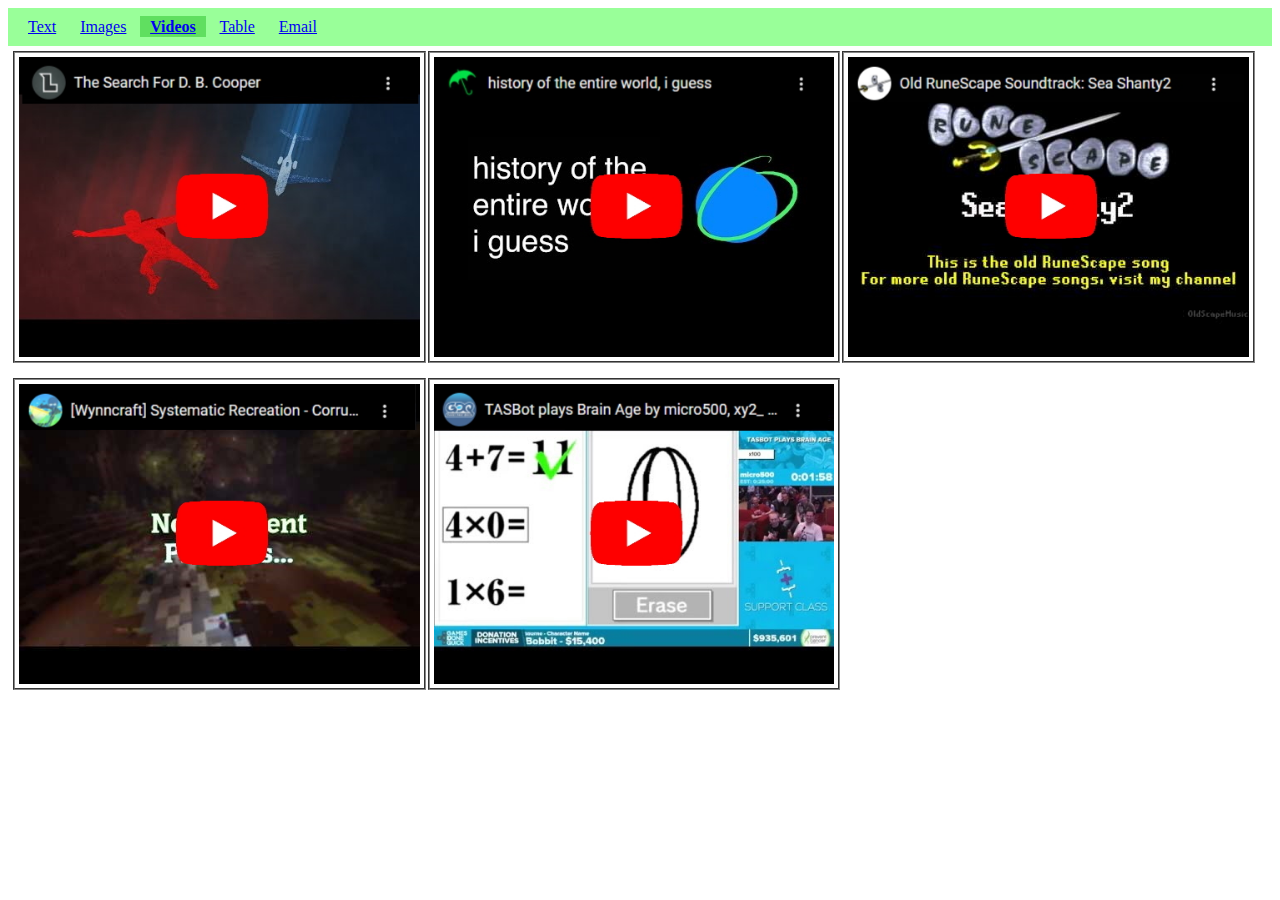
<file: videos.html>
<!DOCTYPE html>

<html>
    <head>
        <link rel="stylesheet" href="css/general.css">
        <link rel="stylesheet" href="css/videos.css">
        <title>Videos</title>
    </head>
    <body>
        <nav id="navBar">
            <a href="text.html">Text</a>
            <a href="images.html">Images</a>
            <a href="videos.html" class="activeTab">Videos</a>
            <a href="table.html">Table</a>
            <a href="email.html">Email</a>
        </nav>

        <div id="videosGallery">
            <div class="videosDiv">
                <img src="videoThumbnails/dbcooper.jpg" alt="Video 1" class="videosPageVideo" id="https://www.youtube.com/embed/CbUjuwhQPKs">
            </div>
            <div class="videosDiv">
                <img src="videoThumbnails/history.jpg" alt="Video 2" class="videosPageVideo" id="https://www.youtube.com/embed/xuCn8ux2gbs">
            </div>
            <div class="videosDiv">
                <img src="videoThumbnails/seashanty.jpg" alt="Video 3" class="videosPageVideo" id="https://www.youtube.com/embed/BJhF0L7pfo8">
            </div>
            <div class="videosDiv">
                <img src="videoThumbnails/wynncraft.jpg" alt="Video 4" class="videosPageVideo" id="https://www.youtube.com/embed/KxSoT3v_9hs">
            </div>
            <div class="videosDiv">
                <img src="videoThumbnails/tasbot.jpg" alt="Video 5" class="videosPageVideo" id="https://www.youtube.com/embed/mSFHKAvTGNk?start=927">
            </div>
        </div>

        <div id="videoOverlay">
            <iframe src="" alt="Video Overlay" id="overlayVideo"></iframe>
        </div>
        
        <div id="goToTopButton" onclick="goToTop()">
            Go to Top
        </div>
    </body>
    
    <script src="scripts/general.js"></script>
    <script src="scripts/videos.js"></script>
</html>
</file>
<file: css/general.css>
#navBar {
    background-color: #99ff99;
    padding: 10px;
}

#navBar a {
    padding-left: 10px;
    padding-right: 10px;
    font-family: Calibri;
}

#navBar a:hover {
    background-color: #60df60;
}

.activeTab {
    font-weight: bold;
    background-color: #60df60;
    padding: 0.15%;
}

#goToTopButton {
    display: none;
    position: fixed;
    background-color: #60df60;
    right: 10px;
    bottom: 10px;
    padding: 10px;
    font-family: Calibri;
    border-style: groove;
    border-color: black;
    border-width: 2px;
    border-radius: 5px;
    cursor: pointer;
    opacity: 0.6;
}

#goToTopButton:hover {
    opacity: 1;
}
</file>
<file: css/videos.css>
.videosDiv {
    float: left;
    width: 24%;
    padding: 0.4%;
}

.videosDiv img {
    width: 99%;
    padding: 1%;
    border-style: groove;
    border-color: #888888;
    border-width: 2px;
    cursor: pointer;
}

#videoOverlay {
    display: none;
    background-color: rgba(0, 0, 0, 0.8);
    position: fixed;
    top: 0;
    left: 0;
    width: 100%;
    height: 100%;
    z-index: 5;
}

#overlayVideo {
    position: absolute;
    top: 50%;
    left: 50%;
    transform: translate(-50%, -50%);
    border-style: solid;
    border-color: #bbbbbb;
    width: 50%;
    height: 66%;
    z-index: 10;
    min-height: 200px;
}

/* Responsiveness for videos */
@media only screen and (max-width: 1350px) {
    .videosDiv {
        width: 32%;
    }

    #overlayVideo {
        width: 60%;
    }
}

@media only screen and (max-width: 1000px) {
    .videosDiv {
        width: 49%;
    }

    #overlayVideo {
        width: 70%;
    }
}

@media only screen and (max-width: 525px) {
    .videosDiv {
        width: 99%;
    }

    #overlayVideo {
        width: 80%;
    }
}
</file>
